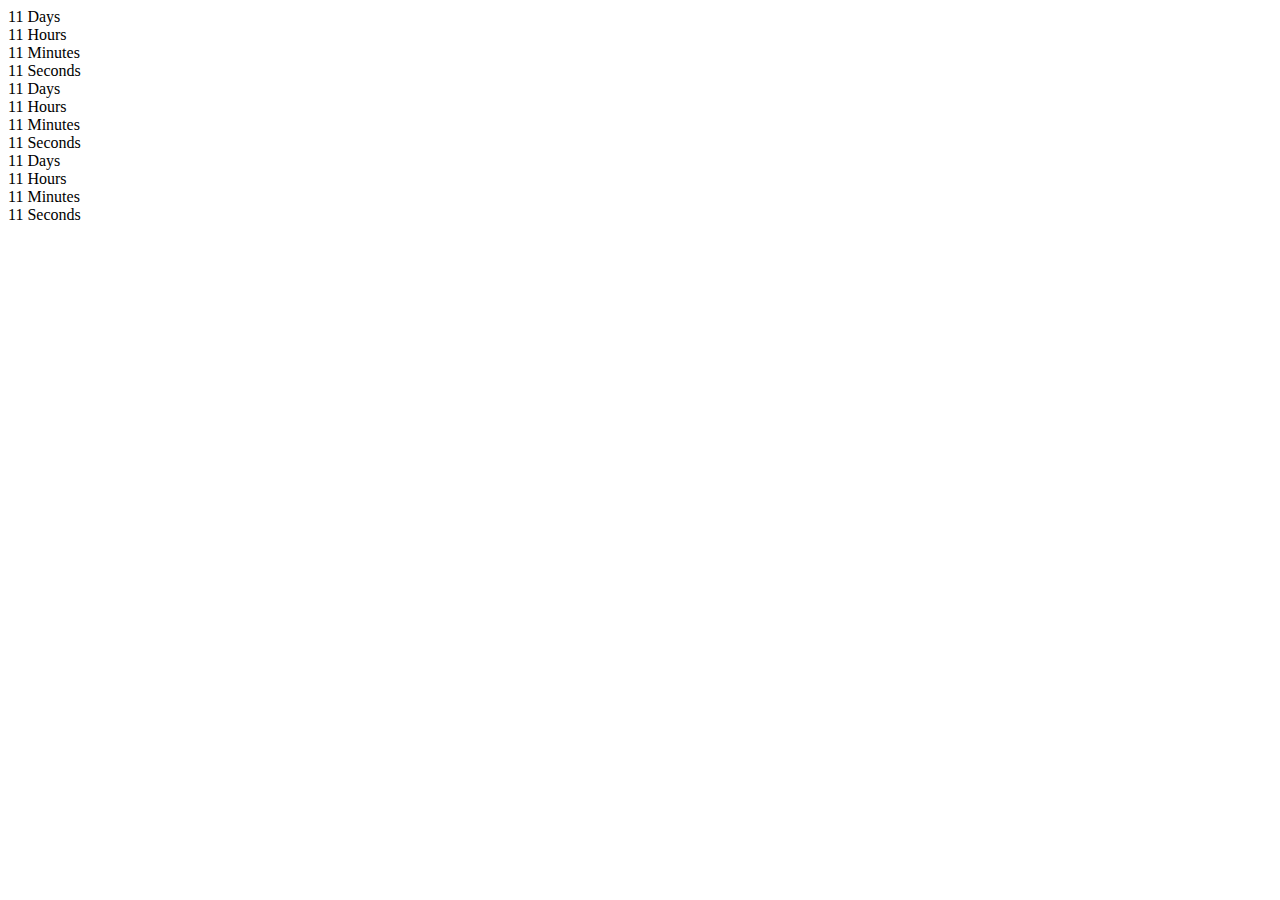
<file: index.html>
<!DOCTYPE html>
<html lang="en">
  <head>
    <meta charset="UTF-8" />
    <meta name="viewport" content="width=device-width, initial-scale=1.0" />
    <meta http-equiv="X-UA-Compatible" content="ie=edge" />
    <title>Homework 11 Timer</title>
  </head>

  <body>
    <div class="timer" id="timer-1">
      <div class="field">
        <span class="value" data-value="days">11</span>
        <span class="label">Days</span>
      </div>

      <div class="field">
        <span class="value" data-value="hours">11</span>
        <span class="label">Hours</span>
      </div>

      <div class="field">
        <span class="value" data-value="mins">11</span>
        <span class="label">Minutes</span>
      </div>

      <div class="field">
        <span class="value" data-value="secs">11</span>
        <span class="label">Seconds</span>
      </div>
    </div>
    <div class="timer" id="timer-2">
      <div class="field">
        <span class="value" data-value="days">11</span>
        <span class="label">Days</span>
      </div>

      <div class="field">
        <span class="value" data-value="hours">11</span>
        <span class="label">Hours</span>
      </div>

      <div class="field">
        <span class="value" data-value="mins">11</span>
        <span class="label">Minutes</span>
      </div>

      <div class="field">
        <span class="value" data-value="secs">11</span>
        <span class="label">Seconds</span>
      </div>
    </div>
    <div class="timer" id="timer-3">
      <div class="field">
        <span class="value" data-value="days">11</span>
        <span class="label">Days</span>
      </div>

      <div class="field">
        <span class="value" data-value="hours">11</span>
        <span class="label">Hours</span>
      </div>

      <div class="field">
        <span class="value" data-value="mins">11</span>
        <span class="label">Minutes</span>
      </div>

      <div class="field">
        <span class="value" data-value="secs">11</span>
        <span class="label">Seconds</span>
      </div>

    <script type="module" src="./index.js"></script>
  </body>
</html>
</file>
